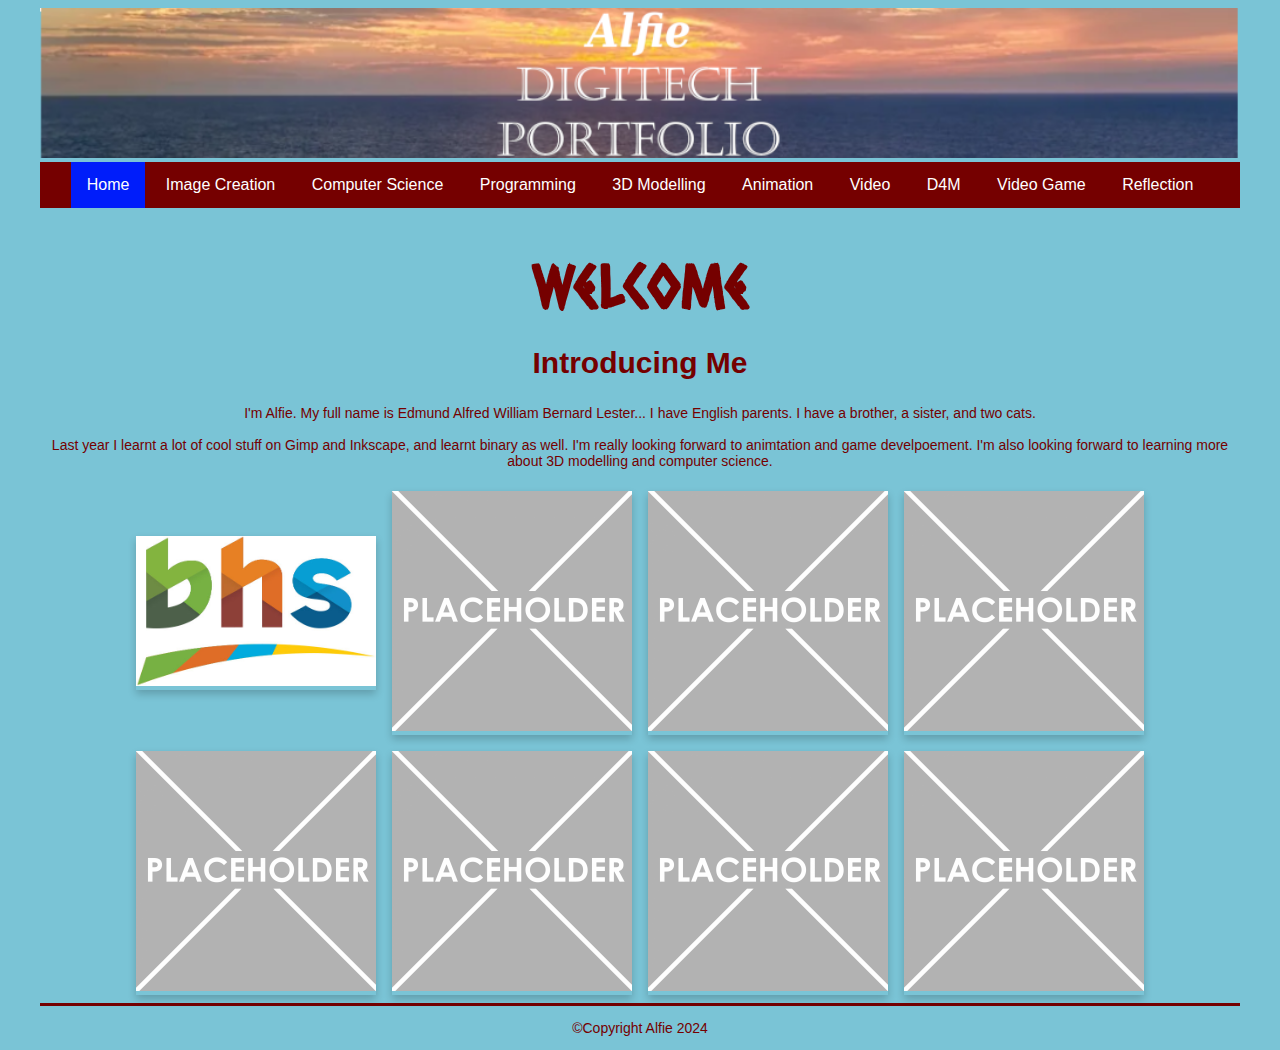
<file: index.html>
<!DOCTYPE html>
<html>

<head>
  <meta charset="utf-8">
  <meta name="viewport" content="width=device-width">
  <title>You should change this on every page</title>
  <link href="css/style.css" rel="stylesheet" type="text/css" />
  <!-- The relates to the Google Font used in h1 -->
  <link href='https://fonts.googleapis.com/css?family=Caesar Dressing' rel='stylesheet'>
  <div class="header">
    <img src="images/websiteheader.png">
  </div>
</head>
<div class="wrapper">

  <body>
    <!-- The Nav Bar goes here -->
    <nav>
      <ul>
        <li id='active'><a href="index.html">Home</a></li>
        <li><a href="imagecreation.html">Image Creation</a></li>
        <li><a href="computerscience.html">Computer Science</a></li>
        <li><a href="programming.html">Programming</a></li>
        <li><a href="3dmodelling.html">3D Modelling</a></li>
        <li><a href="animation.html">Animation</a></li>
        <li><a href="videoaudio.html">Video</a></li>
        <li><a href="designformanufacturing.html">D4M</a></li>
        <li><a href="videogame.html">Video Game</a></li>
        <li><a href="reflection.html">Reflection</a></li>
      </ul>
    </nav>
    <main>
      <!-- page heading- add name here! -->
      <h1>Welcome</h1>
      <h2>Introducing Me</h2>
      <!-- now the Information text box-->
      <div class=information>
        <p>
          I'm Alfie. My full name is Edmund Alfred William Bernard Lester... I have English parents. I have a brother, a sister,
         and two cats.<br><br>
          Last year I learnt a lot of cool stuff on Gimp and Inkscape, and learnt binary as well. I'm really looking forward to animtation and game develpoement. I'm also looking forward to
          learning more about 3D modelling and computer science.
        </p>
      </div>
      <!-- This is the container for all the images you want to add- it's a flexbox so add as many as you want -->
      <div class='container'>
        <!-- item 1 starts here-->
        <div class='item'>
          <img src="images/Burnside-High-School-PB4L-Logo.jpg" alt="please replace me">
        </div>
        <!-- end of item 1 -->
        <!-- item 2 starts here-->
        <div class='item'>
          <img src="images/placeholder.png" alt="please replace me">
        </div>
        <!-- end of item 2 -->
        <!-- item 3 starts here-->
        <div class='item'>
          <img src="images/placeholder.png" alt="please replace me">
        </div>
        <!-- end of item 3 -->
        <!-- item 4 starts here-->
        <div class='item'>
          <img src="images/placeholder.png" alt="please replace me">
        </div>
        <!-- end of item 4 -->
        <!-- item 5 starts here-->
        <div class='item'>
          <img src="images/placeholder.png" alt="please replace me">
        </div>
        <!-- end of item 5 -->
        <!-- item 6 starts here-->
        <div class='item'>
          <img src="images/placeholder.png" alt="please replace me">
        </div>
        <!-- end of item 6 -->
        <!-- item 7 starts here-->
        <div class='item'>
          <img src="images/placeholder.png" alt="please replace me">
        </div>
        <!-- end of item 7 -->
        <!-- item 8 starts here-->
        <div class='item'>
          <img src="images/placeholder.png" alt="please replace me">
        </div>
        <!-- end of item 8 -->
      </div>
    </main>
    <footer>
      <p>&#169;Copyright Alfie 2024</p>
    </footer>
  </body>

</html>
</file>
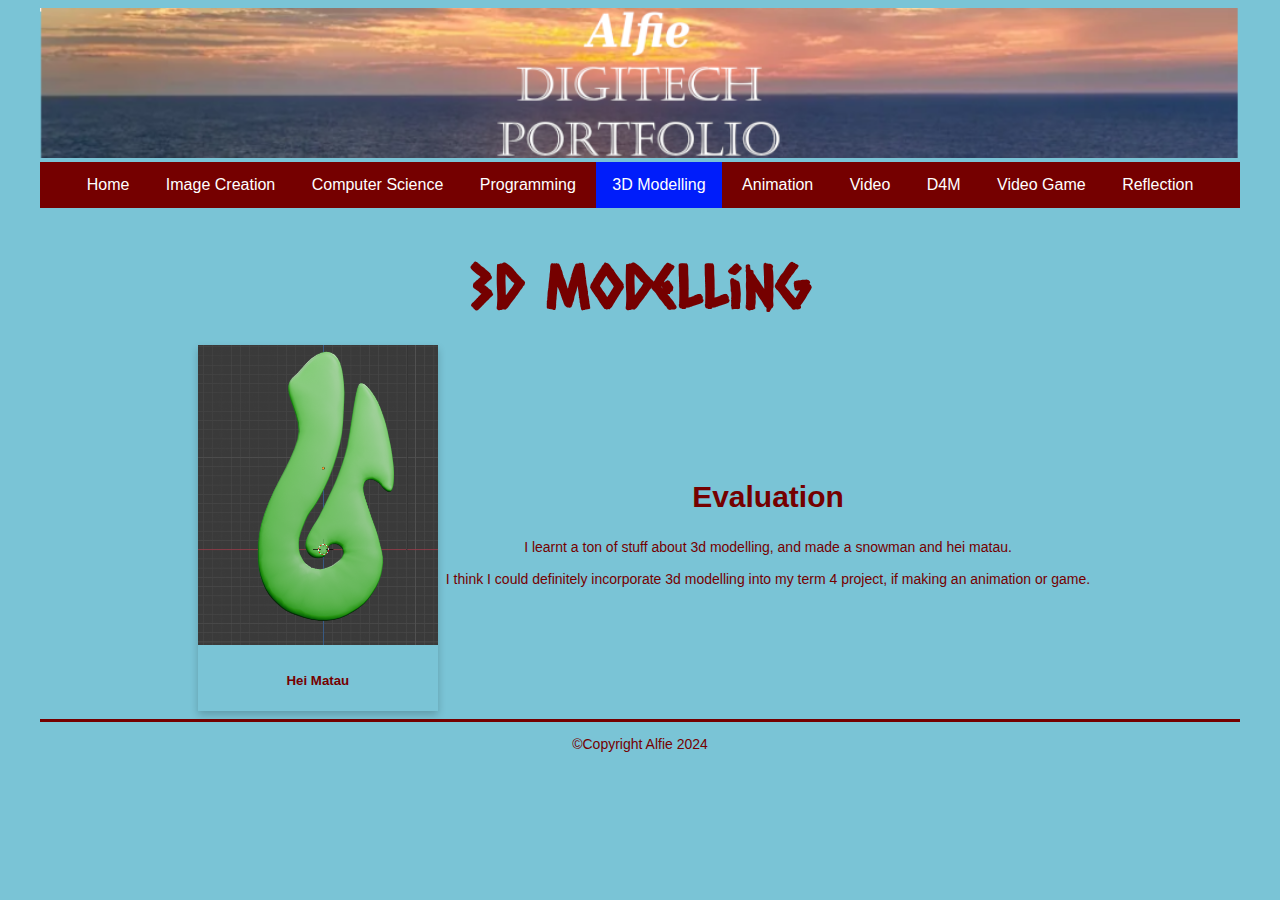
<file: 3dmodelling.html>
<!DOCTYPE html>
<html>
  <head>
    <meta charset="utf-8">
    <meta name="viewport" content="width=device-width">
    <title>home</title>
    <link href="css/style.css" rel="stylesheet" type="text/css" />
    <!-- The relates to the Google Font used in h1 -->
    <link href='https://fonts.googleapis.com/css?family=Caesar Dressing' rel='stylesheet'>
    <div class="header">
      <img src="images/websiteheader.png">
    </div>
  </head>
  <div class="wrapper">
    <body>
      <!-- The Nav Bar goes here -->
      <nav>
        <ul>
          <li><a href="index.html">Home</a></li>
          <li><a href="imagecreation.html">Image Creation</a></li>
          <li><a href="computerscience.html">Computer Science</a></li>
          <li><a href="programming.html">Programming</a></li>
          <li id='active'><a href="3dmodelling.html">3D Modelling</a></li>
          <li><a href="animation.html">Animation</a></li>
          <li><a href="videoaudio.html">Video</a></li>
          <li><a href="designformanufacturing.html">D4M</a></li>
          <li><a href="videogame.html">Video Game</a></li>
          <li><a href="reflection.html">Reflection</a></li>
        </ul>
    </nav>
    <main>
      <!-- page heading- add name here! -->
      <h1>3D Modelling</h1>
        <!-- This is the container for all the images you want to add- it's a flexbox so add as many as you want -->
      <div class='container'>
        <!-- item 1 starts here-->
        <div class='item'>
          <img src="Hei_Matau.PNG" alt="please replace me">
          <div class='item-info'>
            <!-- a brief explanation of what this picture is -->
            <h5>Hei Matau</h5>
          </div>       
        </div> 
        <!-- end of item 1 -->    

        <!-- now the Evaluation text box-->
        <div class=information>
          <h2>Evaluation</h2>
          <p>
            I learnt a ton of stuff about 3d modelling, and made a snowman and hei matau. <br><br>
            I think I could definitely incorporate 3d modelling into my term 4 project, if making an animation or game. 
          </p>  
        </div>   
      </div>   
    </main>  
    <footer>
      <p>&#169;Copyright Alfie 2024</p>
    </footer>
  </body>
</html>
</file>
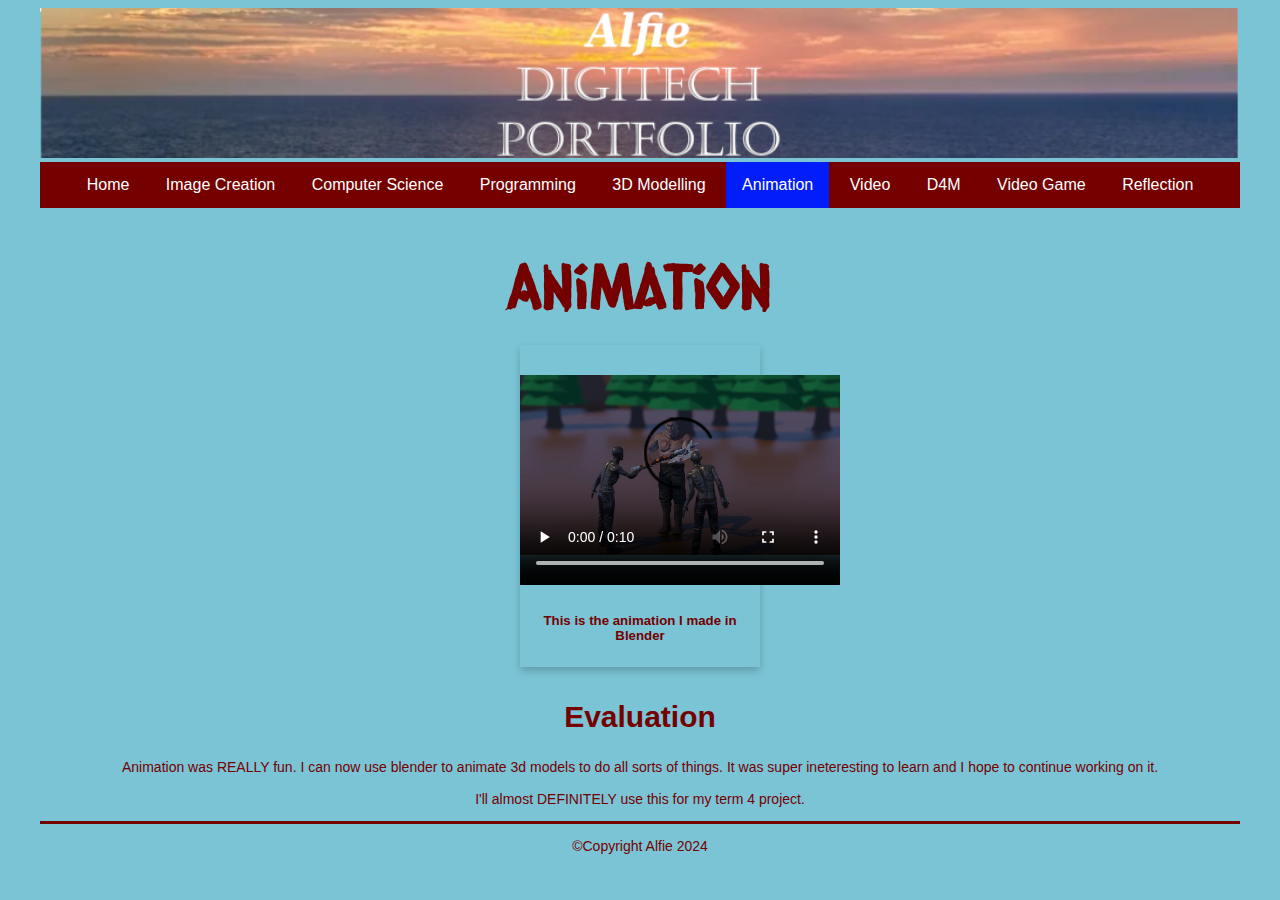
<file: animation.html>
<!DOCTYPE html>
<html>

<head>
  <meta charset="utf-8">
  <meta name="viewport" content="width=device-width">
  <title>Home</title>
  <link href="css/style.css" rel="stylesheet" type="text/css" />
  <!-- The relates to the Google Font used in h1 -->
  <link href='https://fonts.googleapis.com/css?family=Caesar Dressing' rel='stylesheet'>
  <div class="header">
    <img src="images/websiteheader.png">
  </div>
</head>
<div class="wrapper">

  <body>
    <!-- The Nav Bar goes here -->
    <nav>
      <ul>
        <li><a href="index.html">Home</a></li>
        <li><a href="imagecreation.html">Image Creation</a></li>
        <li><a href="computerscience.html">Computer Science</a></li>
        <li><a href="programming.html">Programming</a></li>
        <li><a href="3dmodelling.html">3D Modelling</a></li>
        <li id='active'><a href="animation.html">Animation</a></li>
        <li><a href="videoaudio.html">Video</a></li>
        <li><a href="designformanufacturing.html">D4M</a></li>
        <li><a href="videogame.html">Video Game</a></li>
        <li><a href="reflection.html">Reflection</a></li>
      </ul>
    </nav>
    <main>
      <!-- page heading- add name here! -->
      <h1>Animation</h1>
      <!-- This is the container for all the images you want to add- it's a flexbox so add as many as you want -->
      <div class='container'>
        <!-- item 1 starts here-->
        <div class='item'>
          <video width="320" height="240" controls>

          # only use one of the below source codes)

          <source src="0001-0250.mp4" type="video/mp4"> 



          </video> 
          <div class='item-info'>
            <!-- a brief explanation of what this picture is -->
            <h5>This is the animation I made in Blender</h5>
          </div>
        </div>
        <!-- end of item 1 -->

        <!-- now the Evaluation text box-->
        <div class=information>
          <h2>Evaluation</h2>
          <p>
            Animation was REALLY fun. I can now use blender to animate 3d models to do all sorts of things. It was super
            ineteresting to learn and I hope to continue working on it. <br><br>
            I'll almost DEFINITELY use this for my term 4 project.
          </p>
        </div>
      </div>
    </main>
    <footer>
      <p>&#169;Copyright Alfie 2024</p>
    </footer>
  </body>

</html>
</file>
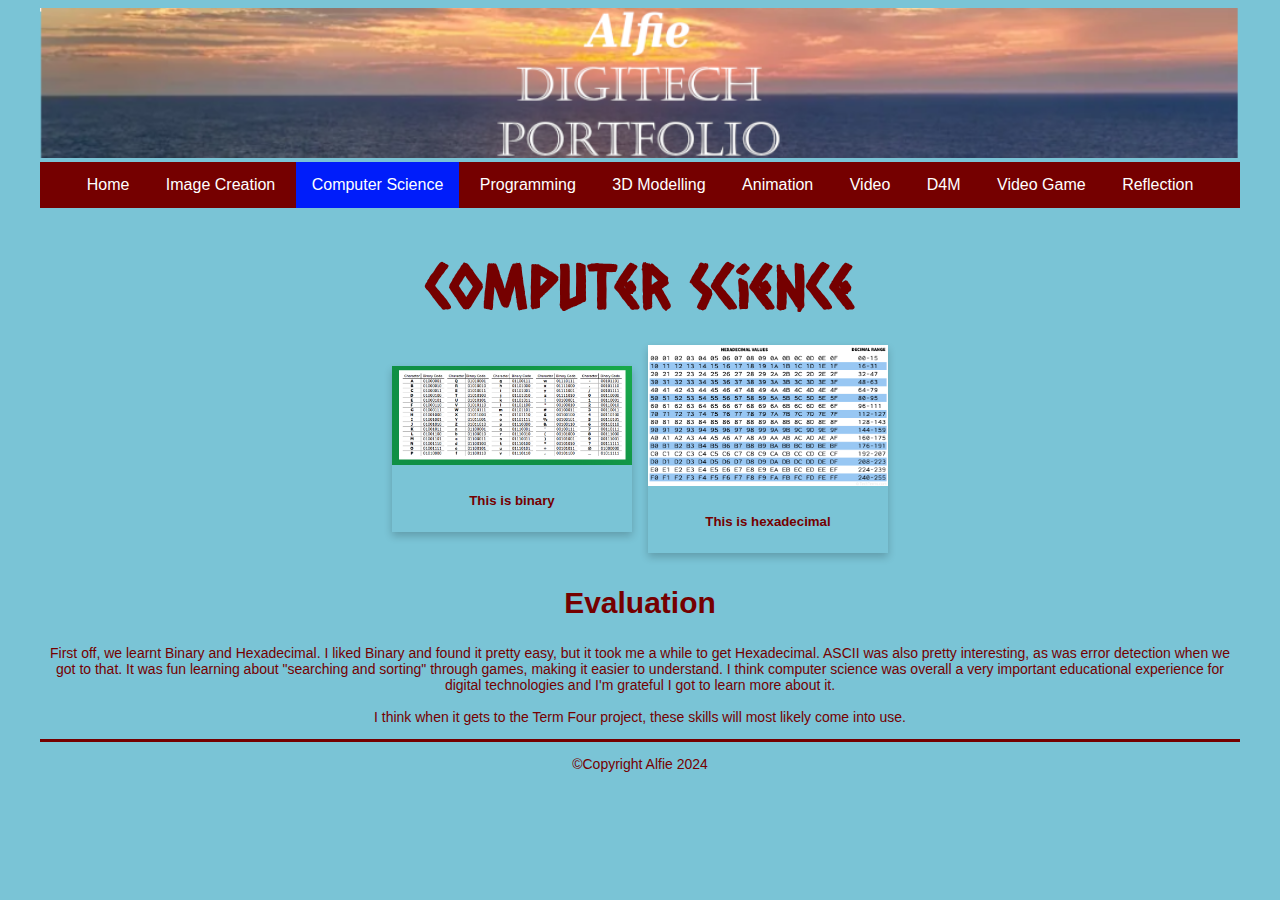
<file: computerscience.html>
<!DOCTYPE html>
<html>
  <head>
    <meta charset="utf-8">
    <meta name="viewport" content="width=device-width">
    <title>Home</title>
    <link href="css/style.css" rel="stylesheet" type="text/css" />
    <!-- The relates to the Google Font used in h1 -->
    <link href='https://fonts.googleapis.com/css?family=Caesar Dressing' rel='stylesheet'>
    <div class="header">
      <img src="images/websiteheader.png">
    </div>
  </head>
  <div class="wrapper">
    <body>
      <!-- The Nav Bar goes here -->
      <nav>
        <ul>
          <li><a href="index.html">Home</a></li>
          <li><a href="imagecreation.html">Image Creation</a></li>
          <li id='active'><a href="computerscience.html">Computer Science</a></li>
          <li><a href="programming.html">Programming</a></li>
          <li><a href="3dmodelling.html">3D Modelling</a></li>
          <li><a href="animation.html">Animation</a></li>
          <li><a href="videoaudio.html">Video</a></li>
          <li><a href="designformanufacturing.html">D4M</a></li>
          <li><a href="videogame.html">Video Game</a></li>
          <li><a href="reflection.html">Reflection</a></li>
        </ul>
    </nav>
    <main>
      <!-- page heading- add name here! -->
      <h1>Computer Science</h1>
        <!-- This is the container for all the images you want to add- it's a flexbox so add as many as you want -->
      <div class='container'>
        <!-- item 1 starts here-->
        <div class='item'>
          <img src="images/binary.png" alt="please replace me">
          <div class='item-info'>
            <!-- a brief explanation of what this picture is -->
            <h5>This is binary</h5>
          </div>       
        </div> 
        <!-- end of item 1 -->    
        <!-- item 2 starts here-->
        <div class='item'>
          <img src="images/hexadecimal_385.webp" alt="please replace me">
          <div class='item-info'>
            <!-- a brief explanation of what this picture is -->
            <h5>This is hexadecimal</h5>
          </div>       
        </div> 
        <!-- end of item 2 -->    

        <!-- now the Evaluation text box-->
        <div class=information>
          <h2>Evaluation</h2>
          <p>
            First off, we learnt Binary and Hexadecimal. I liked Binary and found it pretty easy, but it took me a while to get Hexadecimal. ASCII was also pretty interesting, as was error detection when we got to that. It was fun learning about "searching and sorting" through games, making it easier to understand. I think computer science was overall a very important educational experience for digital technologies and I'm grateful I got to learn more about it.<br><br>
            I think when it gets to the Term Four project, these skills will most likely come into use. 
          </p>  
        </div>   
      </div>   
    </main>  
    <footer>
      <p>&#169;Copyright Alfie 2024</p>
    </footer>
  </body>
</html>
</file>
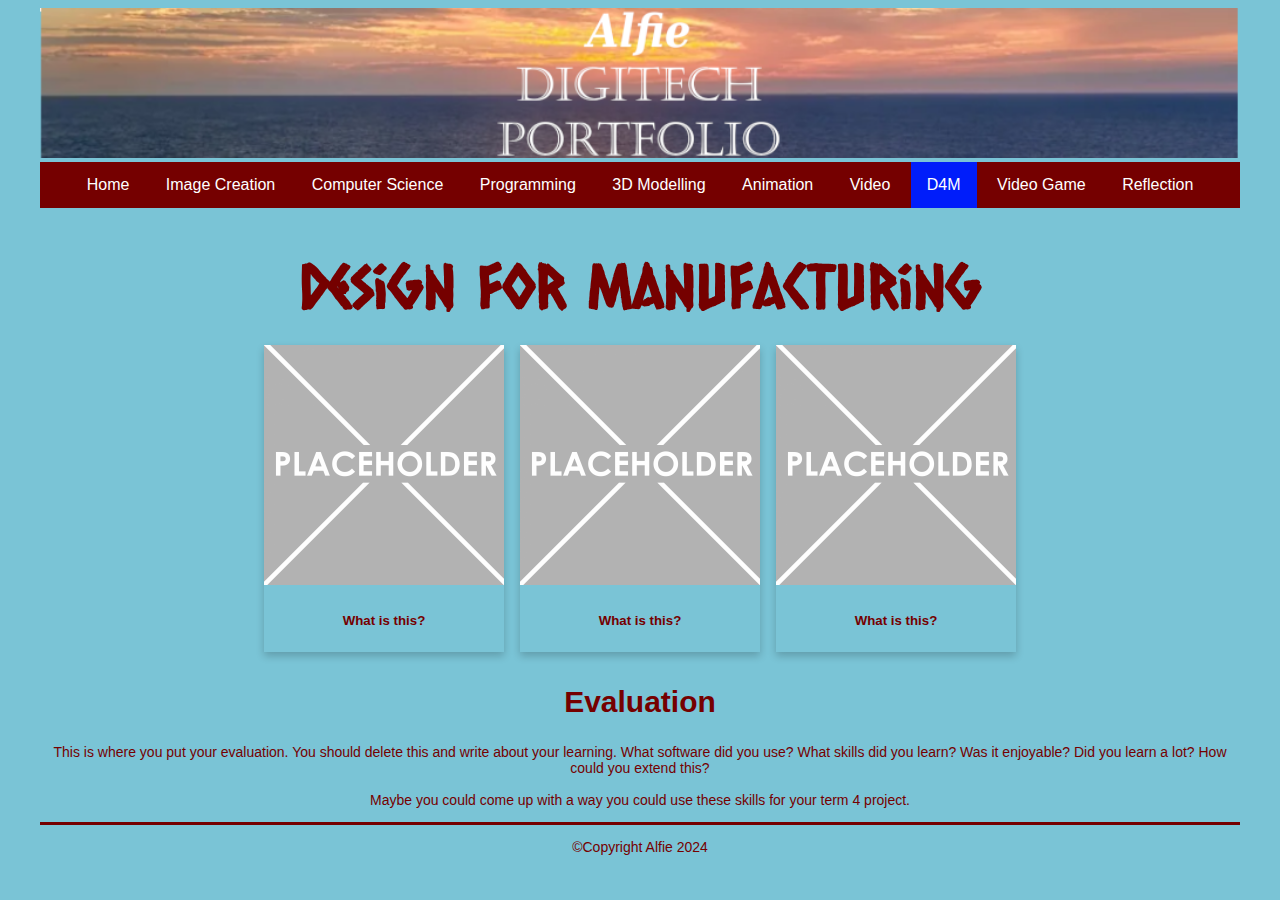
<file: designformanufacturing.html>
<!DOCTYPE html>
<html>
  <head>
    <meta charset="utf-8">
    <meta name="viewport" content="width=device-width">
    <title>Home</title>
    <link href="css/style.css" rel="stylesheet" type="text/css" />
    <!-- The relates to the Google Font used in h1 -->
    <link href='https://fonts.googleapis.com/css?family=Caesar Dressing' rel='stylesheet'>
    <div class="header">
      <img src="images/websiteheader.png">
    </div>
  </head>
  <div class="wrapper">
    <body>
      <!-- The Nav Bar goes here -->
      <nav>
        <ul>
          <li><a href="index.html">Home</a></li>
          <li><a href="imagecreation.html">Image Creation</a></li>
          <li><a href="computerscience.html">Computer Science</a></li>
          <li><a href="programming.html">Programming</a></li>
          <li><a href="3dmodelling.html">3D Modelling</a></li>
          <li><a href="animation.html">Animation</a></li>
          <li><a href="videoaudio.html">Video</a></li>
          <li id='active'><a href="designformanufacturing.html">D4M</a></li>
          <li><a href="videogame.html">Video Game</a></li>
          <li><a href="reflection.html">Reflection</a></li>
        </ul>
    </nav>
    <main>
      <!-- page heading- add name here! -->
      <h1>Design for Manufacturing</h1>
        <!-- This is the container for all the images you want to add- it's a flexbox so add as many as you want -->
      <div class='container'>
        <!-- item 1 starts here-->
        <div class='item'>
          <img src="images/placeholder.png" alt="please replace me">
          <div class='item-info'>
            <!-- a brief explanation of what this picture is -->
            <h5>What is this?</h5>
          </div>       
        </div> 
        <!-- end of item 1 -->    
        <!-- item 2 starts here-->
        <div class='item'>
          <img src="images/placeholder.png" alt="please replace me">
          <div class='item-info'>
            <!-- a brief explanation of what this picture is -->
            <h5>What is this?</h5>
          </div>       
        </div> 
        <!-- end of item 2 -->    
        <!-- item 3 starts here-->
        <div class='item'>
          <img src="images/placeholder.png" alt="please replace me">
          <div class='item-info'>
            <!-- a brief explanation of what this picture is -->
            <h5>What is this?</h5>
          </div>       
        </div> 
        <!-- end of item 3 --> 
        <!-- now the Evaluation text box-->
        <div class=information>
          <h2>Evaluation</h2>
          <p>
            This is where you put your evaluation. You should delete this and write about your learning. What software did you use? What skills did you learn? Was it enjoyable? Did you learn a lot? How could you extend this? <br><br>
            Maybe you could come up with a way you could use these skills for your term 4 project. 
          </p>  
        </div>   
      </div>   
    </main>  
    <footer>
      <p>&#169;Copyright Alfie 2024</p>
    </footer>
  </body>
</html>
</file>
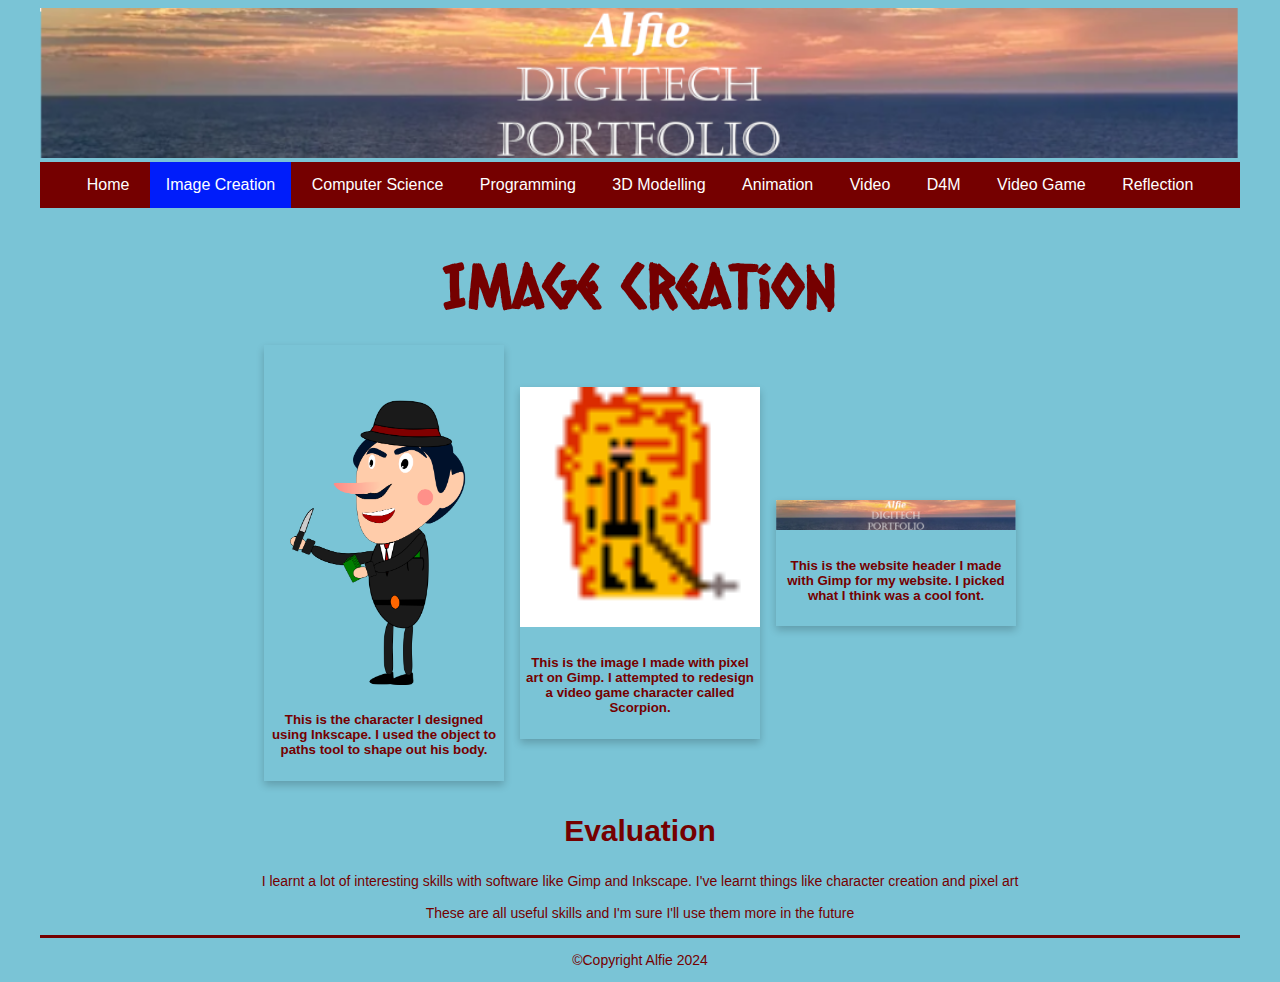
<file: imagecreation.html>
<!DOCTYPE html>
<html>
  <head>
    <meta charset="utf-8">
    <meta name="viewport" content="width=device-width">
    <title>Home</title>
    <link href="css/style.css" rel="stylesheet" type="text/css" />
    <!-- The relates to the Google Font used in h1 -->
    <link href='https://fonts.googleapis.com/css?family=Caesar Dressing' rel='stylesheet'>
    <div class="header">
      <img src="images/websiteheader.png">
    </div>
  </head>
  <div class="wrapper">
    <body>
      <!-- The Nav Bar goes here -->
      <nav>
        <ul>
          <li><a href="index.html">Home</a></li>
          <li id='active'><a href="imagecreation.html">Image Creation</a></li>
          <li><a href="computerscience.html">Computer Science</a></li>
          <li><a href="programming.html">Programming</a></li>
          <li><a href="3dmodelling.html">3D Modelling</a></li>
          <li><a href="animation.html">Animation</a></li>
          <li><a href="videoaudio.html">Video</a></li>
          <li><a href="designformanufacturing.html">D4M</a></li>
          <li><a href="videogame.html">Video Game</a></li>
          <li><a href="reflection.html">Reflection</a></li>
        </ul>
    </nav>
    <main>
      <!-- page heading- add name here! -->
      <h1>Image Creation</h1>
        <!-- This is the container for all the images you want to add- it's a flexbox so add as many as you want -->
      <div class='container'>
        <!-- item 1 starts here-->
        <div class='item'>
          <img src="images/download.png" alt="character design rich guy from the olden days">
          <div class='item-info'>
            <!-- a brief explanation of what this picture is -->
            <h5>This is the character I designed using Inkscape. I used the object to paths tool to shape out his body.</h5>
          </div>       
        </div> 
        <!-- end of item 1 -->    
        <!-- item 2 starts here-->
        <div class='item'>
          <img src="images/scorppion.png" alt="pixel art of fire ninja">
          <div class='item-info'>
            <!-- a brief explanation of what this picture is -->
            <h5>This is the image I made with pixel art on Gimp. I attempted to redesign a video game character called Scorpion.</h5>
          </div>       
        </div> 
        <!-- end of item 2 -->    
        <!-- item 3 starts here-->
        <div class='item'>
          <img src="images/websiteheader.png" alt="website header">
          <div class='item-info'>
            <!-- a brief explanation of what this picture is -->
            <h5>This is the website header I made with Gimp for my website. I picked what I think was a cool font.</h5>
          </div>       
        </div> 
        <!-- end of item 3 --> 
        <!-- now the Evaluation text box-->
        <div class=information>
          <h2>Evaluation</h2>
          <p>
             I learnt a lot of interesting skills with software like Gimp and Inkscape. I've learnt things like character creation and pixel art  <br><br>
            These are all useful skills and I'm sure I'll use them more in the future
          </p>  
        </div>   
      </div>   
    </main>  
    <footer>
      <p>&#169;Copyright Alfie 2024</p>
    </footer>
  </body>
</html>
</file>
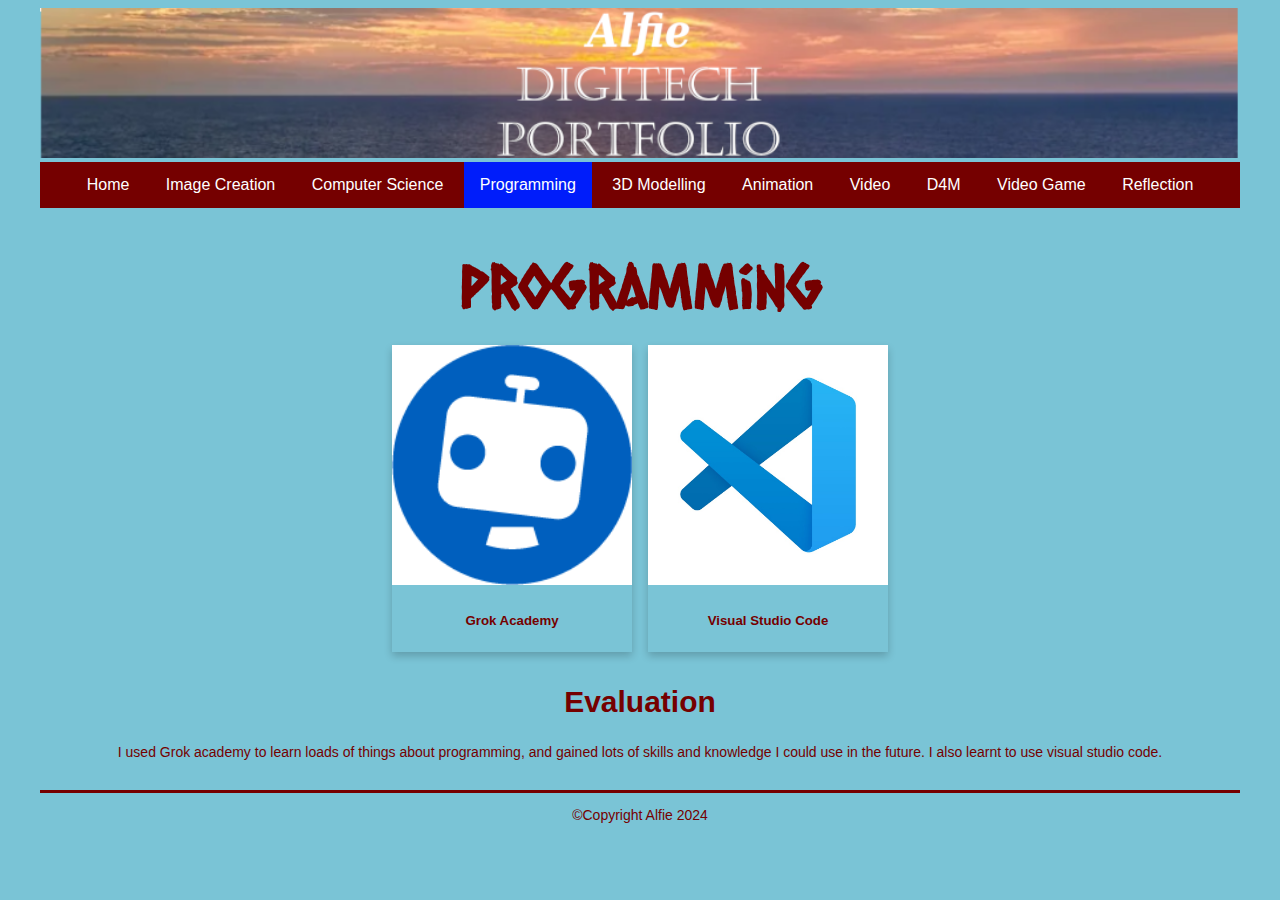
<file: programming.html>
<!DOCTYPE html>
<html>
  <head>
    <meta charset="utf-8">
    <meta name="viewport" content="width=device-width">
    <title>Home</title>
    <link href="css/style.css" rel="stylesheet" type="text/css" />
    <!-- The relates to the Google Font used in h1 -->
    <link href='https://fonts.googleapis.com/css?family=Caesar Dressing' rel='stylesheet'>
    <div class="header">
      <img src="images/websiteheader.png">
    </div>
  </head>
  <div class="wrapper">
    <body>
      <!-- The Nav Bar goes here -->
      <nav>
        <ul>
          <li><a href="index.html">Home</a></li>
          <li><a href="imagecreation.html">Image Creation</a></li>
          <li><a href="computerscience.html">Computer Science</a></li>
          <li id='active'><a href="programming.html">Programming</a></li>
          <li><a href="3dmodelling.html">3D Modelling</a></li>
          <li><a href="animation.html">Animation</a></li>
          <li><a href="videoaudio.html">Video</a></li>
          <li><a href="designformanufacturing.html">D4M</a></li>
          <li><a href="videogame.html">Video Game</a></li>
          <li><a href="reflection.html">Reflection</a></li>
        </ul>
    </nav>
    <main>
      <!-- page heading- add name here! -->
      <h1>Programming</h1>
        <!-- This is the container for all the images you want to add- it's a flexbox so add as many as you want -->
      <div class='container'>
        <!-- item 1 starts here-->
        <div class='item'>
          <img src="images/grok.png" alt="please replace me">
          <div class='item-info'>
            <!-- a brief explanation of what this picture is -->
            <h5>Grok Academy</h5>
          </div>       
        </div> 
        <!-- end of item 1 -->    
        <!-- item 2 starts here-->
        <div class='item'>
          <img src="images/visualcode.jpg" alt="please replace me">
          <div class='item-info'>
            <!-- a brief explanation of what this picture is -->
            <h5>Visual Studio Code</h5>
          </div>       
        </div> 
        <!-- end of item 2 -->    

        <!-- now the Evaluation text box-->
        <div class=information>
          <h2>Evaluation</h2>
          <p>
           I used Grok academy to learn loads of things about programming, and gained lots of skills and knowledge I could use in the future. I also learnt to use visual studio code.<br><br>
          </p>  
        </div>   
      </div>   
    </main>  
    <footer>
      <p>&#169;Copyright Alfie 2024</p>
    </footer>
  </body>
</html>
</file>
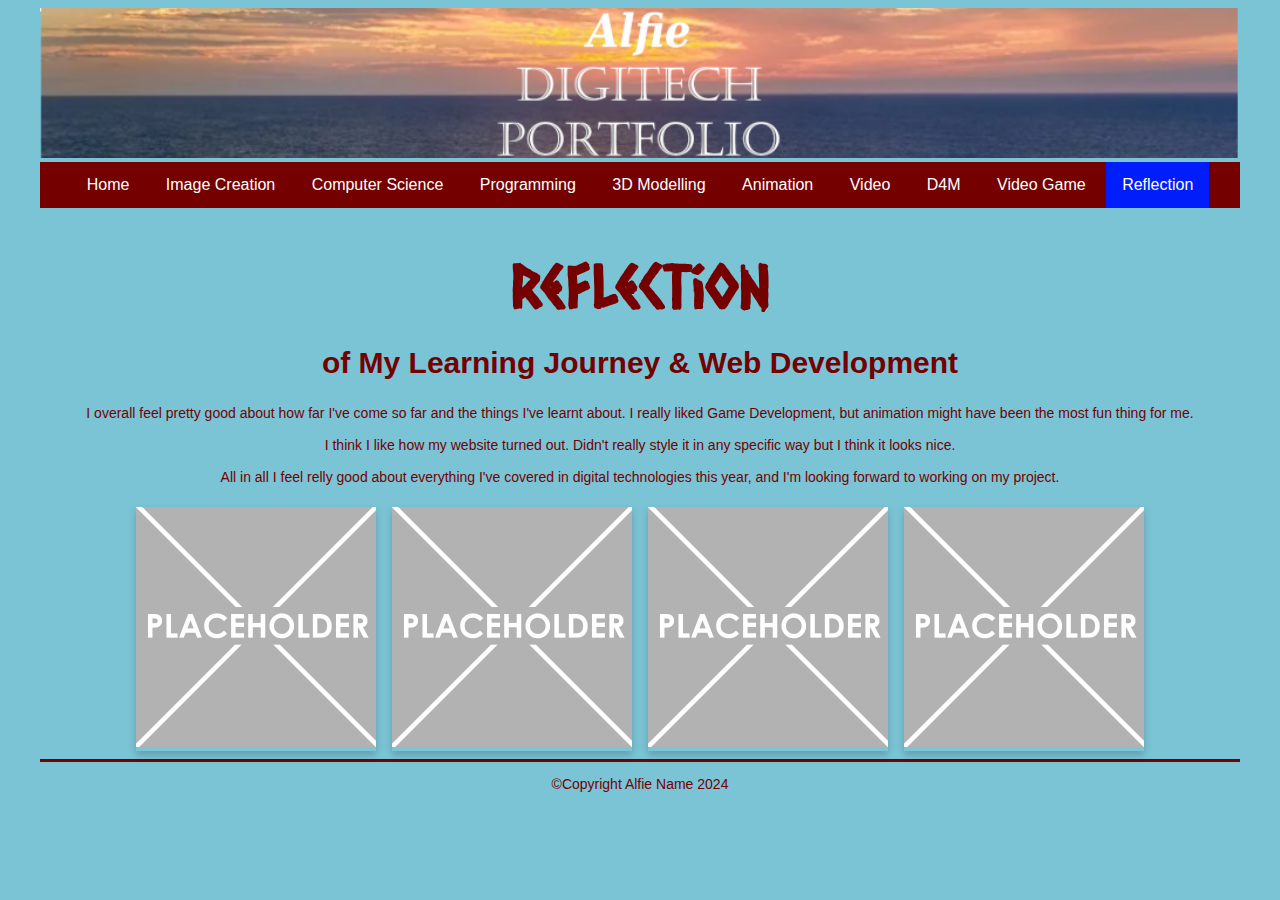
<file: reflection.html>
<!DOCTYPE html>
<html>
  <head>
    <meta charset="utf-8">
    <meta name="viewport" content="width=device-width">
    <title>Home</title>
    <link href="css/style.css" rel="stylesheet" type="text/css" />
    <!-- The relates to the Google Font used in h1 -->
    <link href='https://fonts.googleapis.com/css?family=Caesar Dressing' rel='stylesheet'>
    <div class="header">
      <img src="images/websiteheader.png">
    </div>
  </head>
  <div class="wrapper">
    <body>
      <!-- The Nav Bar goes here -->
      <nav>
        <ul>
          <li><a href="index.html">Home</a></li>
          <li><a href="imagecreation.html">Image Creation</a></li>
          <li><a href="computerscience.html">Computer Science</a></li>
          <li><a href="programming.html">Programming</a></li>
          <li><a href="3dmodelling.html">3D Modelling</a></li>
          <li><a href="animation.html">Animation</a></li>
          <li><a href="videoaudio.html">Video</a></li>
          <li><a href="designformanufacturing.html">D4M</a></li>
          <li><a href="videogame.html">Video Game</a></li>
          <li id='active'><a href="reflection.html">Reflection</a></li>
        </ul>
    </nav>
    <main>
      <!-- page heading- add name here! -->
      <h1>Reflection</h1>
      <h2>of My Learning Journey & Web Development</h2>
      <!-- now the Information text box-->
      <div class=information>
        <p>
            I overall feel pretty good about how far I've come so far and the things I've learnt about. I really liked Game Development, but animation might have been the most fun thing for me. <br><br>
           I think I like how my website turned out. Didn't really style it in any specific way but I think it looks nice.<br><br>
          All in all I feel relly good about everything I've covered in digital technologies this year, and I'm looking forward to working on my project.
        </p>  
      </div>   
        <!-- This is the container for all the images you want to add- it's a flexbox so add as many as you want -->
      <div class='container'>
        <!-- item 1 starts here-->
        <div class='item'>
          <img src="images/placeholder.png" alt="please replace me">       
        </div> 
        <!-- end of item 1 -->    
        <!-- item 2 starts here-->
        <div class='item'>
          <img src="images/placeholder.png" alt="please replace me">      
        </div> 
        <!-- end of item 2 -->    
        <!-- item 3 starts here-->
        <div class='item'>
          <img src="images/placeholder.png" alt="please replace me">      
        </div>  
        <!-- end of item 3 -->
        <!-- item 4 starts here-->
        <div class='item'>
          <img src="images/placeholder.png" alt="please replace me">      
        </div>  
        <!-- end of item 4 -->
      </div>
    </main>  
    <footer>
      <p>&#169;Copyright Alfie Name 2024</p>
    </footer>
  </body>
</html>
</file>
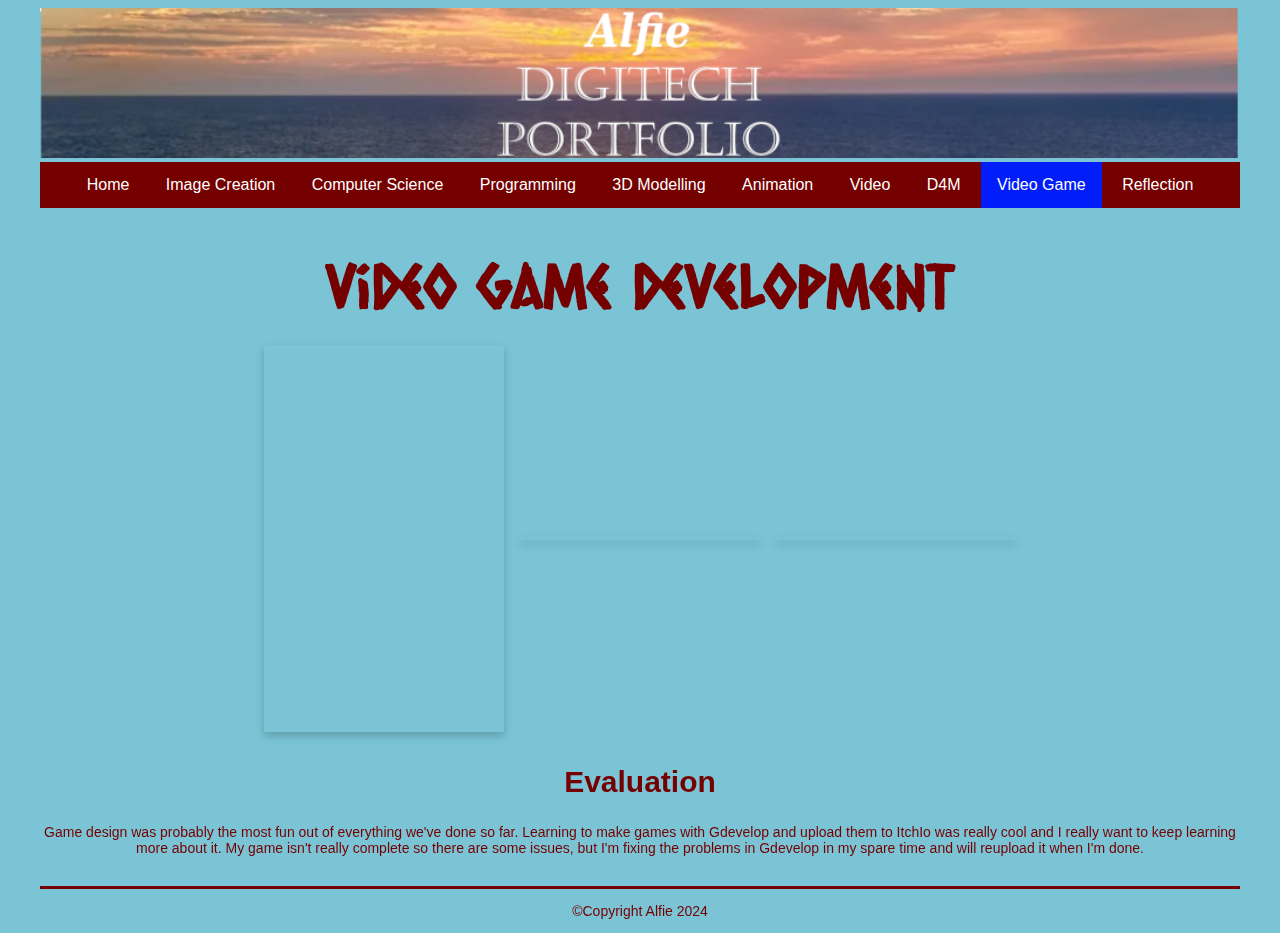
<file: videogame.html>
<!DOCTYPE html>
<html>
  <head>
    <meta charset="utf-8">
    <meta name="viewport" content="width=device-width">
    <title>Home</title>
    <link href="css/style.css" rel="stylesheet" type="text/css" />
    <!-- The relates to the Google Font used in h1 -->
    <link href='https://fonts.googleapis.com/css?family=Caesar Dressing' rel='stylesheet'>
    <div class="header">
      <img src="images/websiteheader.png">
    </div>
  </head>
  <div class="wrapper">
    <body>
      <!-- The Nav Bar goes here -->
      <nav>
        <ul>
          <li><a href="index.html">Home</a></li>
          <li><a href="imagecreation.html">Image Creation</a></li>
          <li><a href="computerscience.html">Computer Science</a></li>
          <li><a href="programming.html">Programming</a></li>
          <li><a href="3dmodelling.html">3D Modelling</a></li>
          <li><a href="animation.html">Animation</a></li>
          <li><a href="videoaudio.html">Video</a></li>
          <li><a href="designformanufacturing.html">D4M</a></li>
          <li id='active'><a href="videogame.html">Video Game</a></li>
          <li><a href="reflection.html">Reflection</a></li>
        </ul>
    </nav>
    <main>
      <!-- page heading- add name here! -->
      <h1>Video Game Development</h1>
        <!-- This is the container for all the images you want to add- it's a flexbox so add as many as you want -->
      <div class='container'>
        <!-- item 1 starts here-->
        <div class='item'>
          <iframe frameborder="0" src="https://itch.io/embed-upload/11381649?color=333333" allowfullscreen="" width="640" height="380"><a href="https://23706.itch.io/ork-game">Play ork game on itch.io</a></iframe>
          <div class='item-info'>
            <!-- a brief explanation of what this picture is -->
          
          </div>       
        </div> 
        <!-- end of item 1 -->    
        <!-- item 2 starts here-->
        <div class='item'>
         
          <div class='item-info'>
            <!-- a brief explanation of what this picture is -->
           
          </div>       
        </div> 
        <!-- end of item 2 -->    
        <!-- item 3 starts here-->
        <div class='item'>
          
          <div class='item-info'>
            <!-- a brief explanation of what this picture is -->
           
          </div>       
        </div> 
        <!-- end of item 3 --> 
        <!-- now the Evaluation text box-->
        <div class=information>
          <h2>Evaluation</h2>
          <p>
            Game design was probably the most fun out of everything we've done so far. Learning to make games with Gdevelop and upload them to ItchIo was really cool and I really want to keep learning more about it. My game isn't really complete so there are some issues, but I'm fixing the problems in Gdevelop in my spare time and will reupload it when I'm done. <br><br>
           
          </p>  
        </div>   
      </div>   
    </main>  
    <footer>
      <p>&#169;Copyright Alfie 2024</p>
    </footer>
  </body>
</html>
</file>
<file: css/style.css>
/* global styling*/
html{
  font-family: Arial, Helvetica, sans-serif;
  margin: 0rem 2rem;
  background-color: #7ac4d6;
}

/* Banner image*/
.header {
  width: 100%;
  background-size: cover;
}

.header img {
  width: 100%;
}

/*the navbar styling goes here*/
/* nav bar */
nav ul{
  list-style-type: none;
  margin: 0;
  padding: 0;
  overflow: hidden;
  background-color: #750000;
  top: 0;
  width: 100%;
  text-align: center;
}

/* how the list of pages sits */
nav ul li{
  display: inline-block;
  font-size: 1rem;
}

/* the nav text */
nav li a{
  display: block;
  color: white;
  text-align: center;
  padding: 14px 16px;
  text-decoration: none;
}

nav li:hover{
  background-color: #6600ff;
}

nav #active{
  background-color: #001dfa;
}

/* Styling for the main section*/
/* This is the line between the main section and footer */
main{
  border-bottom: 3px solid;
  
color: #750000;
  font-family: 'Arial', cursive;';
}

/* H1 uses a google font. Check out https://www.w3schools.com/howto/howto_google_fonts.asp to change - also see line 9 in your html page*/
h1 {
  color: #750000;
font-family: 'Caesar Dressing', cursive;;
  font-size: 60px;
  text-align: center;
  margin-bottom: 1rem;
}

h2 {
  color: #750000;
  font-size: 30px;
  text-align: center;
}

p {
  color: #750000;
  font-size: 14px;
  text-align: center;
}

/* Styling for the image container and the items inside it */
.container{
  display: flex; 
  flex-wrap: wrap; 
  align-items: center; 
  justify-content: center; 
}

/*Items for all the screenshots and pictures of your stuff*/
.item{
  box-shadow: 0 4px 8px 0 rgba(0,0,0,0.2);
  width: 20%;
  min-width: 8rem;
  margin: 0.5rem;
}
 .item-info{
   padding: 0.1rem;
   text-align: center;
 }

.item img{
  width: 100%;
}
</file>
